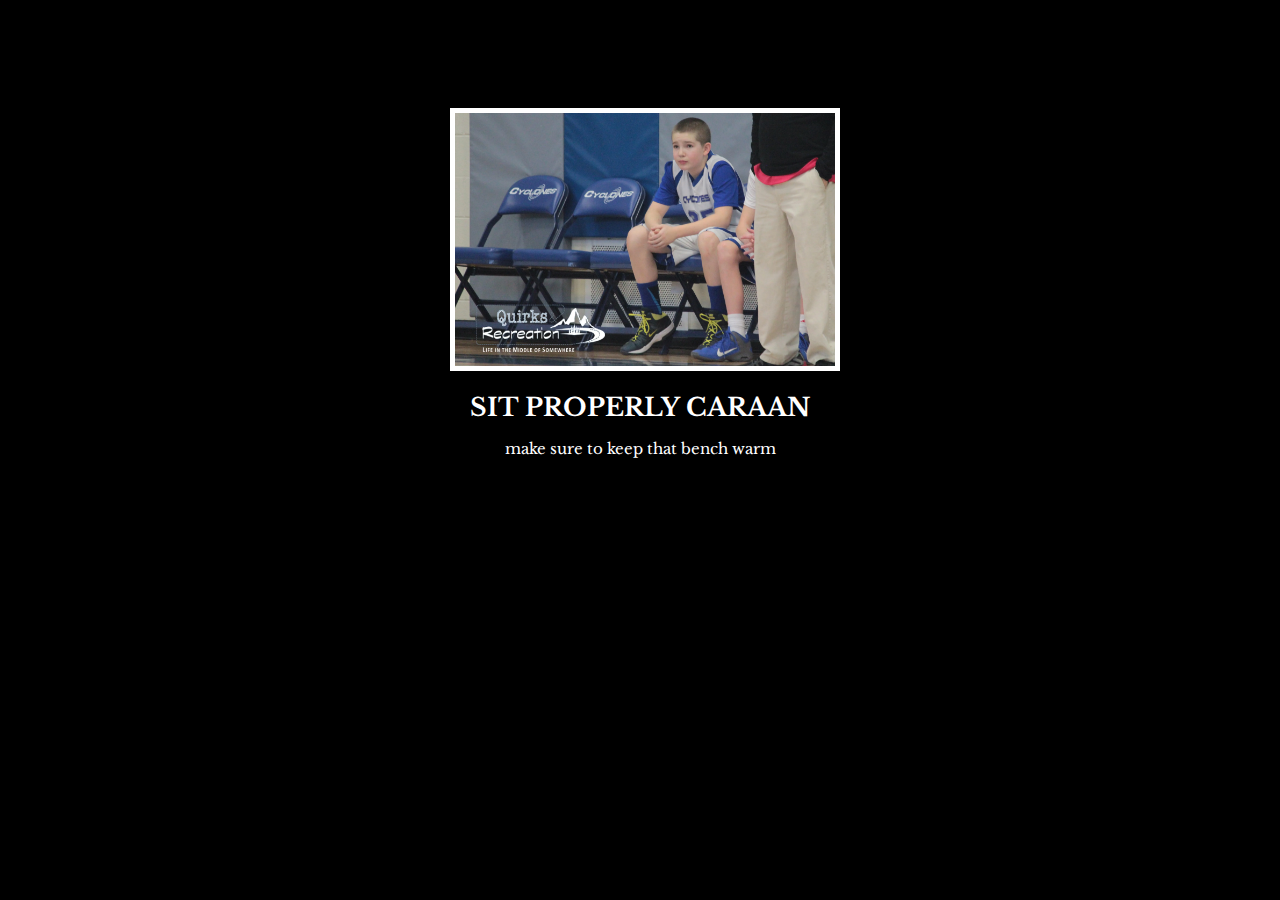
<file: index.html>
<!DOCTYPE html>
<html lang="en">
  <head>
    <meta charset="UTF-8">
    <title>Limmuel Web</title>
    <link rel="stylesheet" href="./style.css" />
    <link rel="preconnect" href="https://fonts.googleapis.com">
    <link rel="preconnect" href="https://fonts.gstatic.com" crossorigin>
    <link href="https://fonts.googleapis.com/css2?family=Libre+Baskerville&display=swap" rel="stylesheet">
  </head>
  <body>
    <img src="./assets/images/Bbasketball.png" alt="player on bench" />
    <h1 class="text">SIT PROPERLY CARAAN</h1>
    <p class="text">MAKE SURE TO KEEP THAT BENCH WARM </p> 
  </body>
</html>
</file>
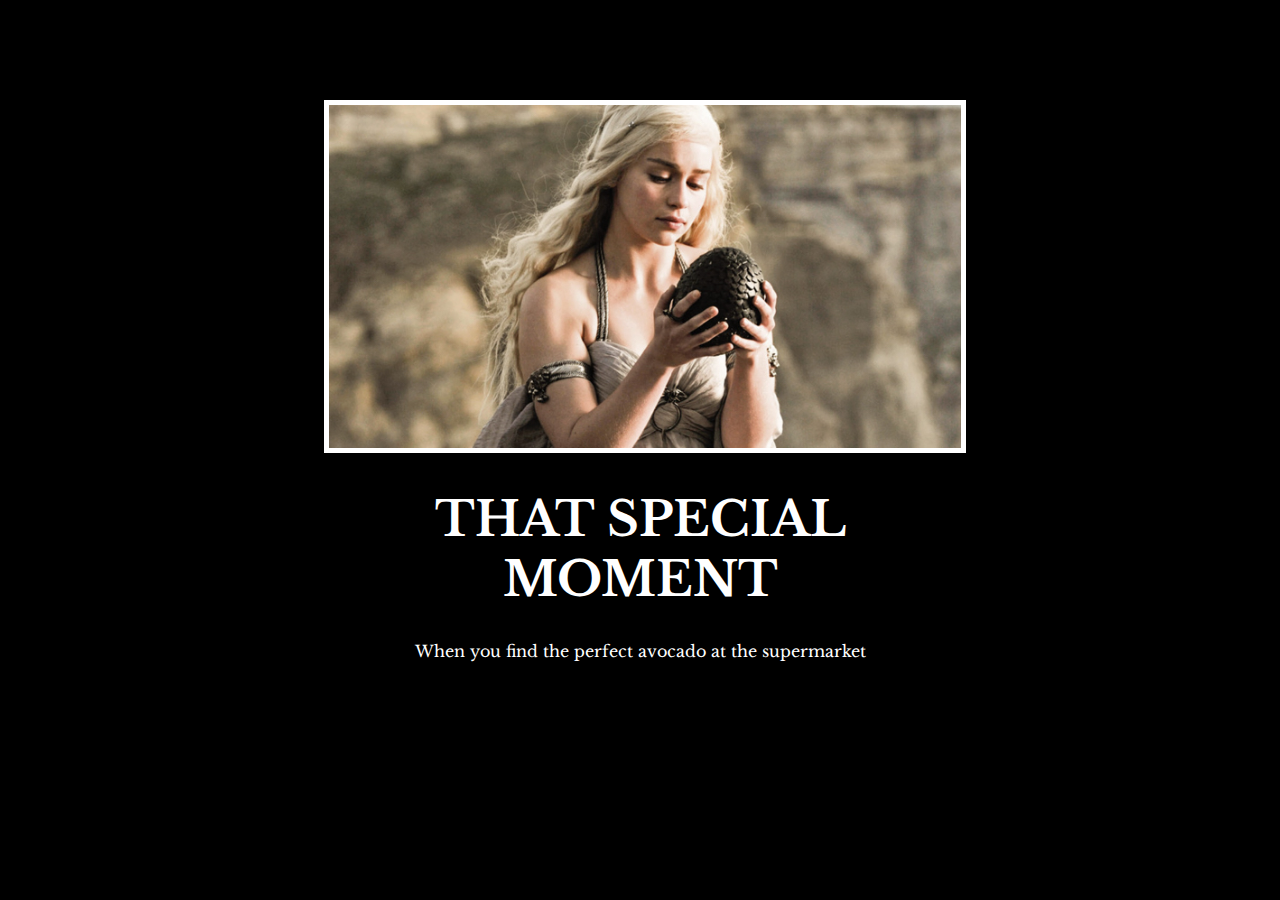
<file: solution/solution.html>
<!DOCTYPE html>
<html lang="en">

<head>
  <meta charset="UTF-8">
  <title>Motivation Meme</title>
  <link rel="stylesheet" href="./solution.css" />
  <link rel="preconnect" href="https://fonts.googleapis.com">
  <link rel="preconnect" href="https://fonts.gstatic.com" crossorigin>
  <link href="https://fonts.googleapis.com/css2?family=Libre+Baskerville&display=swap" rel="stylesheet">
</head>

<body>

  <div class="poster">
    <img class="motivation-img" src="./assets/images/daenerys.jpeg" src="daenerys with egg" />
    <h1>That Special Moment</h1>
    <p>When you find the perfect avocado at the supermarket</p>
  </div>
</body>

</html>
</file>
<file: style.css>
body{
    background-color: black;
    font-family: 'Libre Baskerville', serif;
}

h1{
    color: white;
    text-transform: uppercase;
    font-size: 25px;
    font-weight: 600px;

}
img{
    border: 5px solid white;
    width: 30%;
    margin-left: 35%;
    margin-top: 100px;
    
}
.text{
    text-align: center;
}
p{
    color:white;
    text-transform: lowercase;
    font-size: 15px;
    font-weight: 600px;
}
</file>
<file: solution/solution.css>
body {
  background-color: black;
}
h1 {
  text-transform: uppercase;
  font-size: 3rem;
}

.poster {
  width: 50%;
  margin-left: 25%;
  margin-top: 100px;
  color: white;
  font-family: "Libre Baskerville", serif;
  text-align: center;
}

.motivation-img {
  border: 5px solid white;
  width: 100%;
}
</file>
